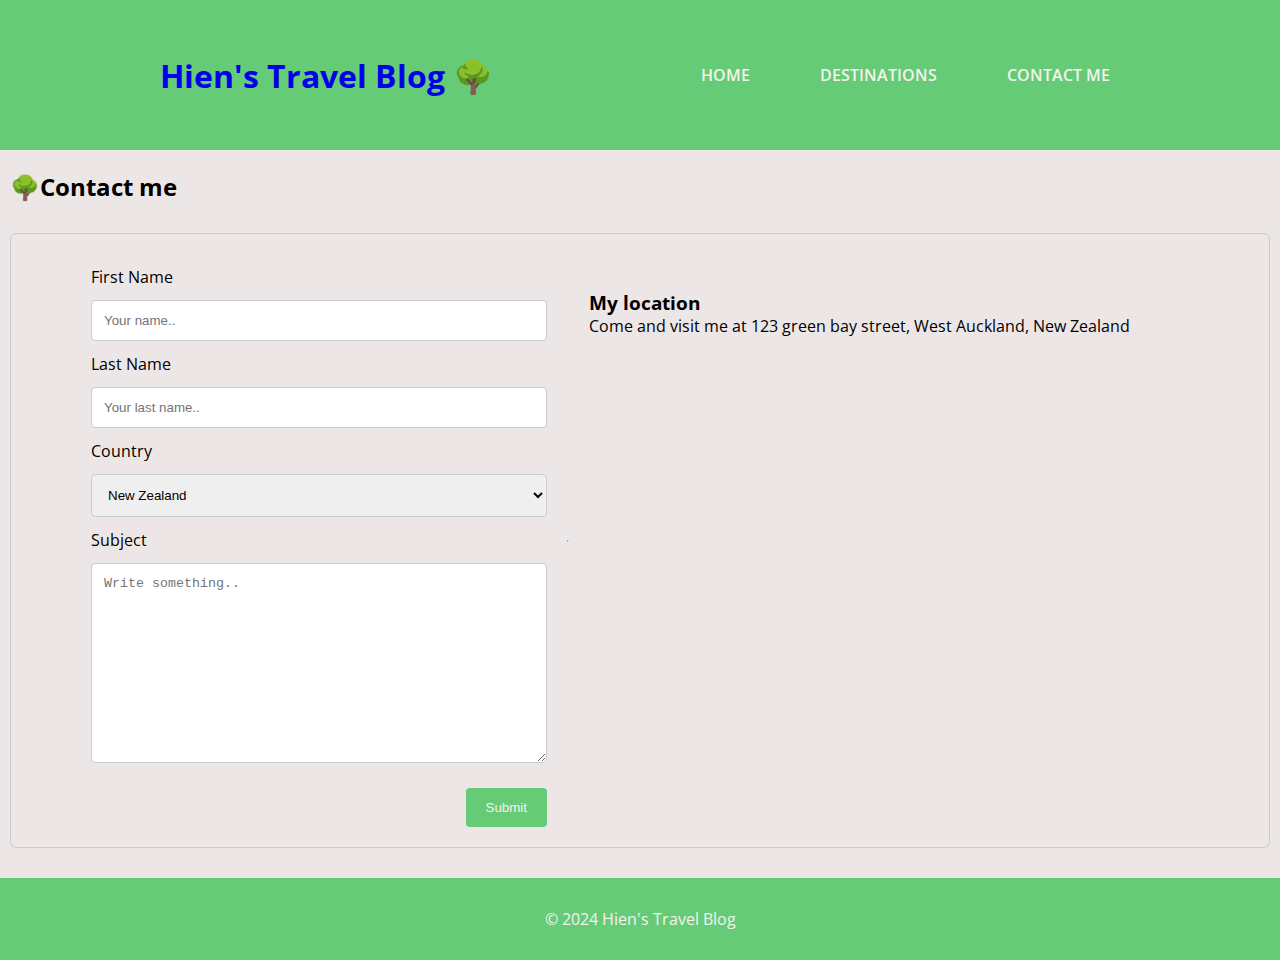
<file: contact.html>
<!DOCTYPE html>
<html lang="en">
  <head>
    <meta charset="UTF-8" />
    <meta name="viewport" content="width=device-width, initial-scale=1.0" />
    <title>Contact</title>
    <meta name="description" content="travel blog" />
    <meta name="author" content="Hien Nguyen" />
    <link rel="stylesheet" href="./assets/css/main.css" />
  </head>

  <body>
    <!-- nav content starts here -->
    <header>
      <nav class="menu">
        <h1 class="menu-logo">
          <a href="./index.html">Hien's travel blog 🌳</a>
        </h1>

        <ul class="menu-list">
          <li><a href="/index.html"> Home </a></li>
          <li><a href="/destinations.html"> Destinations </a></li>
          <li><a href="/contact.html"> Contact me </a></li>
        </ul>
      </nav>
    </header>
    
    <main class="container">
    <h2>Contact me</h2>
    <section class="contact">
      <div class="contact-form">
        <form>
          <label for="fname">First Name</label>
          <input
            type="text"
            id="fname"
            name="firstname"
            placeholder="Your name.." />

          <label for="lname">Last Name</label>
          <input
            type="text"
            id="lname"
            name="lastname"
            placeholder="Your last name.." />

          <label for="country">Country</label>
          <select id="country" name="country">
            <option value="new-zealand" selected>New Zealand</option>
            <option value="australia">Australia</option>
            <option value="usa">USA</option>
          </select>

          <label for="subject">Subject</label>
          <textarea
            id="subject"
            name="subject"
            placeholder="Write something.."
            style="height: 200px"></textarea>

          <input type="submit" value="Submit" />
        </form>
      </div>
      
      <hr>

      <div class="contact-location">
        <h3>My location</h3>
        <p>Come and visit me at 123 green bay street, West Auckland, New Zealand</p>
        <iframe
          src="https://www.google.com/maps/embed?pb=!1m16!1m12!1m3!1d102042.5563469638!2d174.51340239744923!3d-36.9422321362049!2m3!1f0!2f0!3f0!3m2!1i1024!2i768!4f13.1!2m1!1sgoogle%20maps%20auckland%20iframe%20embed!5e0!3m2!1sen!2snz!4v1721293027142!5m2!1sen!2snz"
          width="600"
          height="450"
          style="border: 0"
          allowfullscreen=""
          loading="lazy"
          referrerpolicy="no-referrer-when-downgrade"></iframe>
      </div>
    </section>
  </main>
  </body>

  <footer>
    <p>&copy; 2024 Hien's Travel Blog</p>
  </footer>
</html>
</file>
<file: assets/css/main.css>
@charset "UTF-8";
@import url("//fonts.googleapis.com/css?family=Open+Sans:300,400,600,700");
header {
  background-color: #65cb77;
  color: #f5f3ed;
  height: 150px;
  padding: 30px;
  margin-bottom: 20px;
}
header .menu {
  display: flex;
  height: 100%;
  justify-content: space-between;
  align-items: center;
  max-width: 960px;
  margin: 0 auto;
}
header .menu .menu-logo {
  font-size: 2em;
  margin: 0;
}
header .menu .menu-list {
  display: flex;
  list-style-type: none;
  gap: 30px;
  margin: 0;
  padding: 0;
}
header .menu .menu-list li {
  margin-right: 0;
}
header .menu .menu-list li:not(:last-child) {
  margin-right: 20px;
}
header .menu .menu-list li a {
  color: #f5f3ed;
  text-transform: uppercase;
  text-decoration: none;
  font-weight: 600;
  padding: 10px;
}
header .menu .menu-list li a:hover {
  color: #0f0e2e;
}

section.about {
  margin-bottom: 50px;
}

section.hightlight {
  height: 100%;
  display: grid;
  grid-template-columns: 1fr 1fr;
  gap: 40px;
  padding: 0px;
}
section.hightlight article {
  display: grid;
  grid-template-rows: auto auto;
  gap: 20px;
  justify-content: end;
  align-content: space-evenly;
  padding: 30px;
  box-shadow: 0 0 10px rgba(0, 0, 0, 0.1);
  background-color: #ede6e6;
}
section.hightlight article p {
  color: #6f7944;
  padding: 10px;
  margin: 0;
}

.destination {
  display: grid;
  gap: 30px;
  grid-template-columns: repeat(2, 1fr);
  grid-template-rows: repeat(2, 1fr);
  justify-content: center;
  justify-items: center;
}
.destination .photo-destination {
  padding-bottom: 30px;
  text-align: center;
  background-color: #ede6e6;
  border: 1px;
  padding: 10px;
  box-shadow: 0 0 10px rgba(0, 0, 0, 0.1);
  background-color: #ede6e6;
}
.destination .photo-destination .destination-description {
  padding: 15px;
}
.destination .photo-destination .destination-description p {
  margin-bottom: 20px;
}

.contact-heading {
  margin-bottom: 30px;
}

.contact {
  display: flex;
  justify-content: space-between;
  align-items: center;
  gap: 20px;
  background-color: #ede6e6;
  padding: 20px 80px;
  border: 1px solid #ccc;
  border-radius: 6px;
}
@media (max-width: 1200px) {
  .contact {
    background-color: #65cb77;
  }
}
@media (min-width: 600px) {
  .contact {
    background-color: #ede6e6;
  }
}
.contact input[type=text],
.contact select,
.contact textarea {
  width: 100%;
  padding: 12px;
  border: 1px solid #ccc;
  border-radius: 4px;
  resize: vertical;
}
.contact label {
  padding: 12px 12px 12px 0;
  display: inline-block;
}
.contact input[type=submit] {
  background-color: #65cb77;
  color: #f5f3ed;
  padding: 12px 20px;
  border: none;
  border-radius: 4px;
  cursor: pointer;
  float: right;
  margin-top: 20px;
}
.contact input[type=submit]:hover {
  color: #f5f5ed;
  background-color: #0f0e0e;
}
.contact .contact-location iframe {
  border-color: #0f0e0e;
  border-radius: 8px;
}
@media (max-width: 600px) {
  .contact .contact-location iframe .contact-section,
  .contact .contact-location iframe .contact-location {
    padding: 15px;
  }
  .contact .contact-location iframe .contact-location iframe {
    height: 150px;
  }
}

h1 {
  color: #0f0e0e;
  text-align: center;
  text-transform: capitalize;
  font-size: 2em;
}

p {
  font-size: 1em;
  text-align: justify;
}

a {
  text-decoration: none;
}

*,
*::after,
*::before {
  margin: 0;
  padding: 0;
  box-sizing: border-box;
}

html,
body {
  height: 100%;
  background-color: #ede6e6;
  font-family: "Open Sans", sans-serif;
}

.container {
  max-width: 1300px;
  margin: 0 auto;
  padding: 0 10px;
  margin-bottom: 30px;
}

img {
  width: 100%;
  height: auto;
  display: block;
  border-radius: 10px;
}

button {
  color: #f5f3ed;
  font-weight: 600;
  font-size: 0.8em;
  background-color: #65cb77;
  width: -moz-max-content;
  width: max-content;
  padding: 10px 10px;
  border: none;
  border-radius: 10px;
  cursor: pointer;
  text-decoration: none;
  font-size: 0.85em;
}
button:hover {
  color: #0f0e2e;
}

h2 {
  margin-bottom: 30px;
}

h2::before {
  content: "🌳";
}

footer {
  background-color: #65cb77;
  color: #f5f3ed;
  padding: 30px;
  width: 100%;
}
footer p {
  text-align: center;
}/*# sourceMappingURL=main.css.map */
</file>
